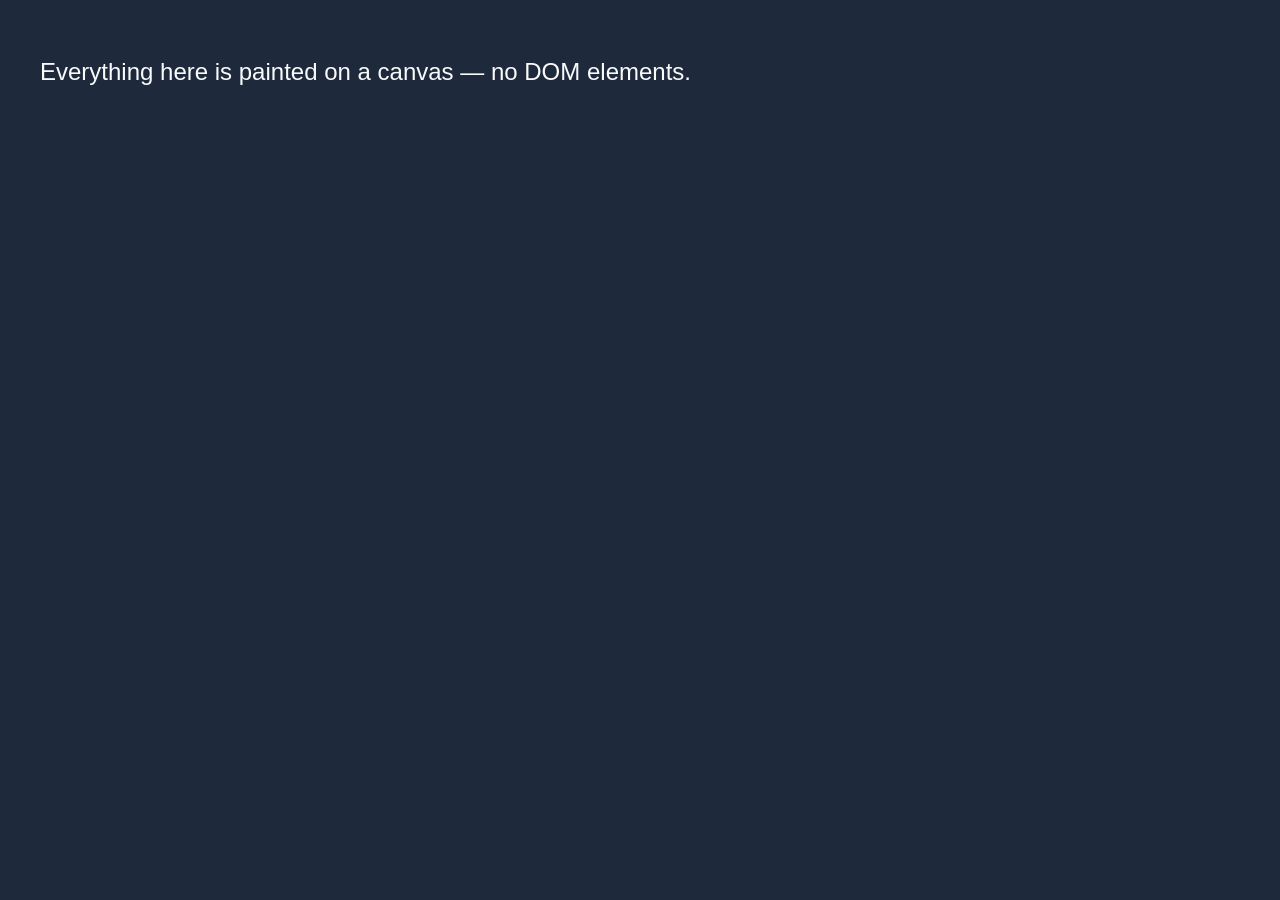
<file: tests/fixtures/canvas.html>
<!DOCTYPE html>
<!--
  A page that paints to a full-viewport <canvas> and exposes NO actionable DOM
  elements. The DOM summary will be empty, so perception must switch to VISION
  mode. Used by the vision-fallback smoke test.
-->
<html lang="en">
<head>
  <meta charset="utf-8" />
  <title>Canvas App</title>
  <style>
    html, body { margin: 0; padding: 0; height: 100%; }
    #app { display: block; width: 100vw; height: 100vh; }
  </style>
</head>
<body>
  <canvas id="app"></canvas>
  <script>
    const c = document.getElementById('app');
    c.width = window.innerWidth;
    c.height = window.innerHeight;
    const ctx = c.getContext('2d');
    ctx.fillStyle = '#1e293b';
    ctx.fillRect(0, 0, c.width, c.height);
    ctx.fillStyle = '#f8fafc';
    ctx.font = '24px sans-serif';
    ctx.fillText('Everything here is painted on a canvas — no DOM elements.', 40, 80);
  </script>
</body>
</html>
</file>
